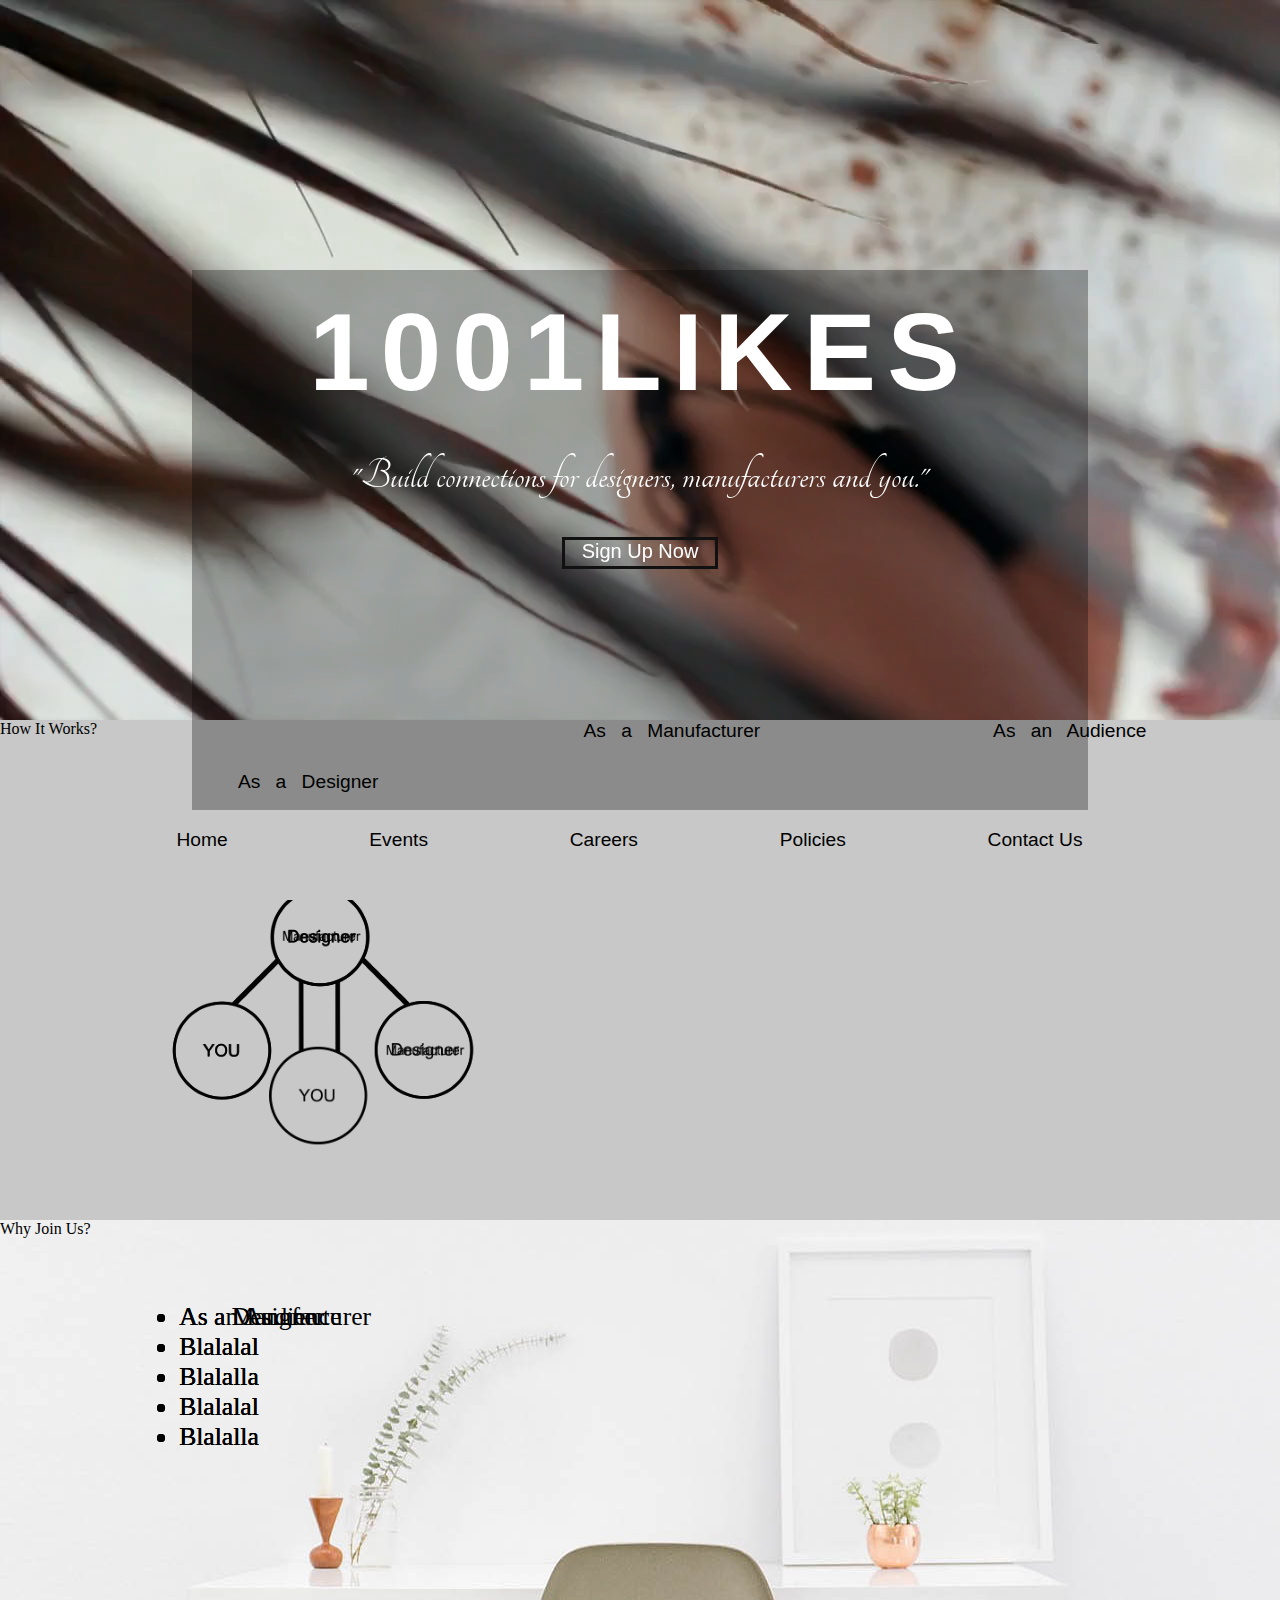
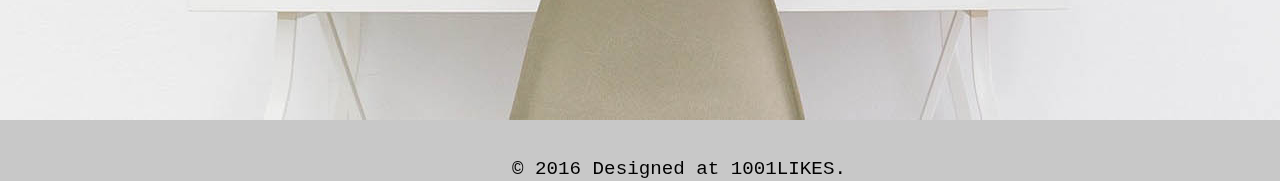
<file: Index.html>
<html5>

 <head>
   <link rel="stylesheet" type="text/css" href="Index.css" media="all and (min-width: 480px) and (max-width: 720px),
   (min-width: 1024px)">
   <link rel="stylesheet" type="text/css" href="https://fonts.googleapis.com/css?family=Tangerine" />
   <meta name="viewport" content="width=device-width, initial-scale=1">
   <title>1001LIKES</title>
 </head>

<video autoplay loop>
    <source src="./Fashion - 1281.mp4" type="video/mp4" /></video>

<header class="box1">
  <h1>1001LIKES</h1>
  <h2>"Build connections for designers, manufacturers and you."</h2>
  <h3><a href="#">Sign Up Now</a></h3>
</header>

<section class="box2">
  <h>How It Works?</h>
  <p class="one">As a Designer</p>
  <p class="two">As a Manufacturer</p>
  <p class="three">As an Audience</p>
  <img class="circlesone" src="./Pictures/Designer.png" alt="As a Designer"/>
  <img class="circlestwo" src="./Pictures/Manufacturer.png" alt="As a Manufacturer"/>
  <img class="circlesthree" src="./Pictures/You.png" alt="As an Audience"/>
 </section>


 <section class="box3">
  <h>Why Join Us?</h>
  <ul class="DesignerChart">
     <li>As a Designer</li>
     <li>Blalalal</li>
     <li>Blalalla</li>
     <li>Blalalal</li>
     <li>Blalalla</li>
  </ul>

  <ul class="ManufacturerChart">
     <li>As a Manufacturer</li>
     <li>Blalalal</li>
     <li>Blalalla</li>
     <li>Blalalal</li>
     <li>Blalalla</li>
  </ul>

  <ul class="AudienceChart">
     <li>As an Audience</li>
     <li>Blalalal</li>
     <li>Blalalla</li>
     <li>Blalalal</li>
     <li>Blalalla</li>
  </ul>
 </section>

 <footer>
  <nav>
      <ul class="box4">
        <li><a href="#">Home</a></li>
        <li><a href="./Events/Events.html">Events</a></li>
        <li><a href="#">Careers</a></li>
        <li><a href="#">Policies</a></li>
        <li><a href="./Contact/Contact.html">Contact Us</a></li>
      </ul>
    </nav>
 <pre>&copy 2016 Designed at 1001LIKES.</pre>
 </footer>

</html5>
</file>
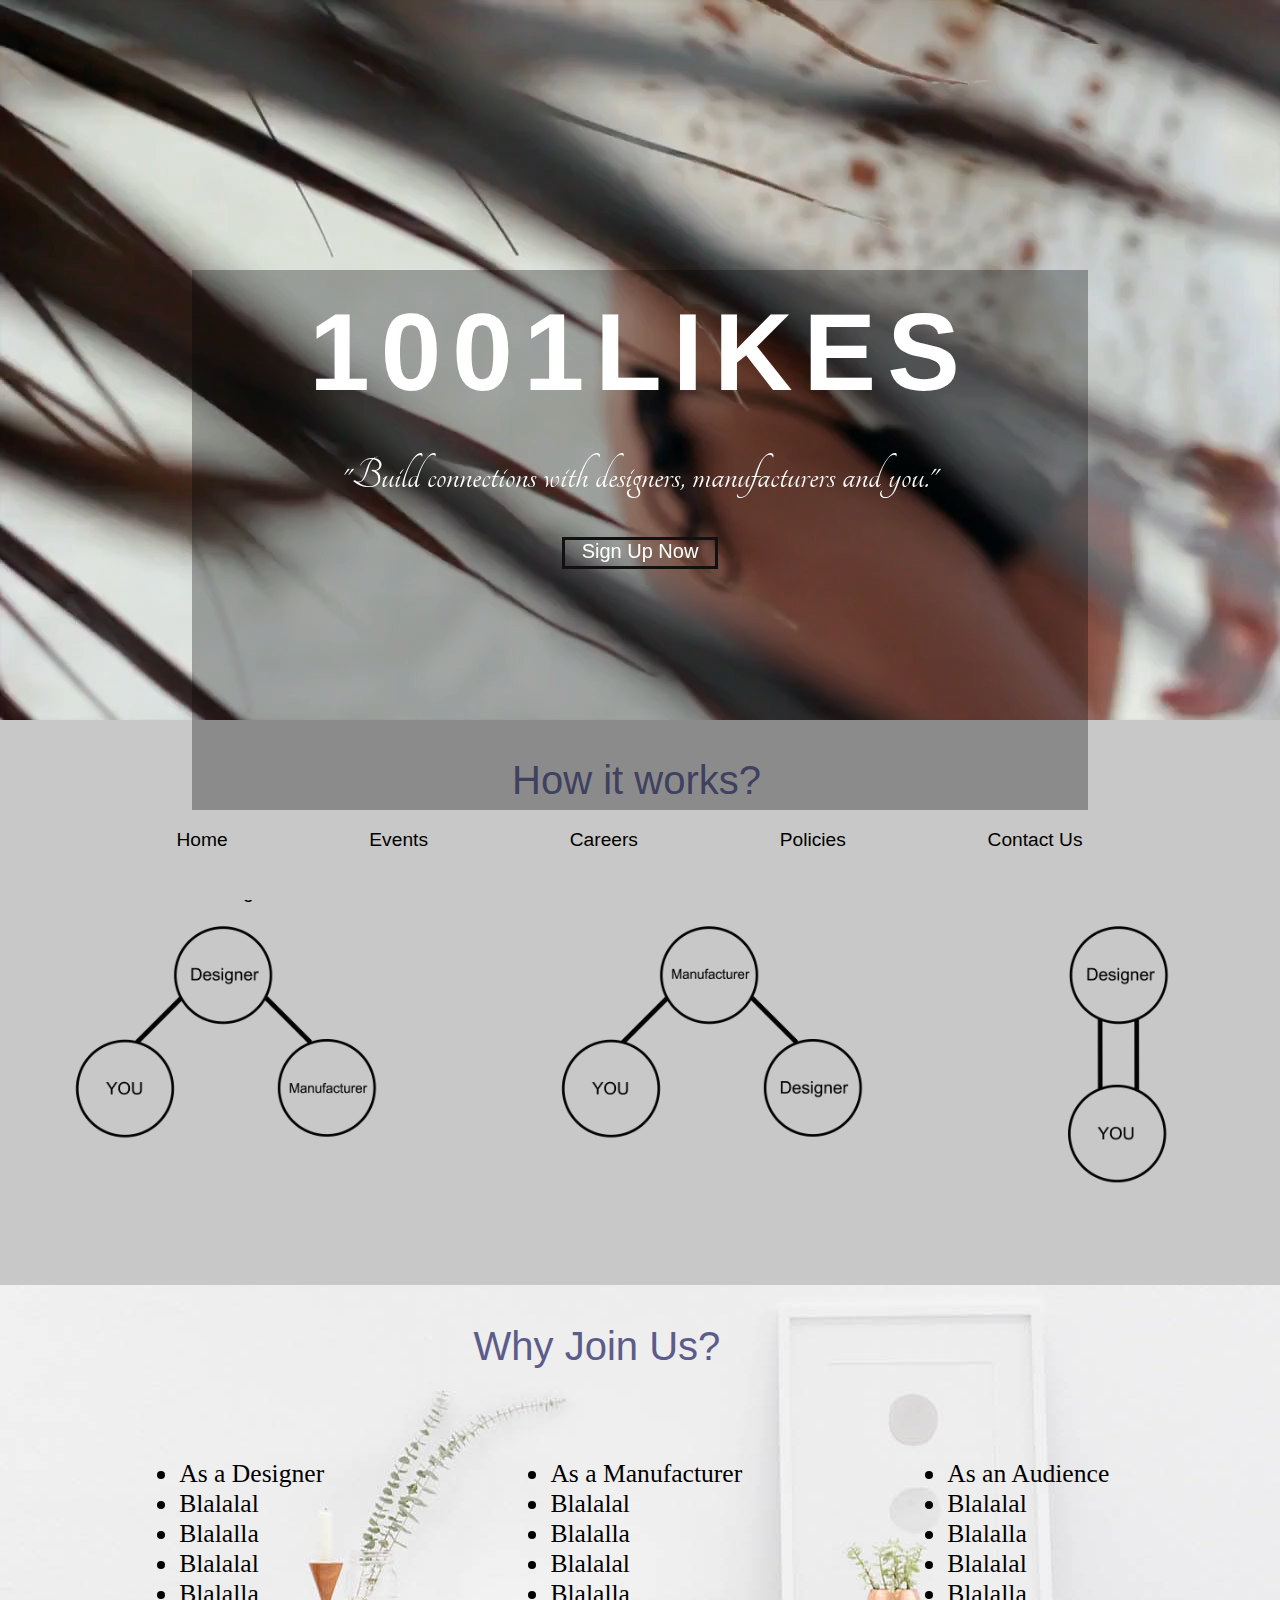
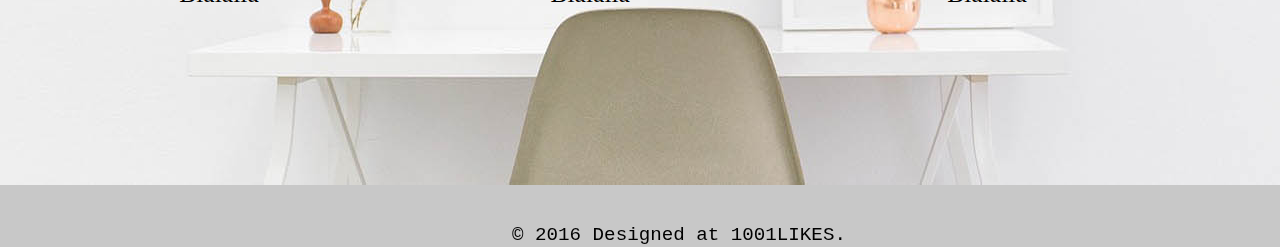
<file: index.html>
<html5>

<head>
   <link rel="stylesheet" type="text/css" href="Index.css" media="all">
   <link rel="stylesheet" type="text/css" href="https://fonts.googleapis.com/css?family=Tangerine" />
   <meta name="viewport" content="width=device-width, initial-scale=1">
   <title>1001LIKES</title>
</head>



 <section>
   <video autoplay loop>
       <source src="./Fashion - 1281.mp4" type="video/mp4" />
   </video>

   <header class="box1">
       <h1>1001LIKES</h1>
       <h2>"Build connections with designers, manufacturers and you."</h2>
       <h3><a href="#">Sign Up Now</a></h3>
   </header>
 </section>



 <section class="box2">
   <h1>How it works?</h1>
   <div class="one">
       <p>As a Designer</p>
       <img class="circlesone" src="./Pictures/Designer.png" alt="As a Designer"/>
   </div>
   <div class="two">
       <p>As a Manufacturer</p>
       <img class="circlestwo" src="./Pictures/Manufacturer.png" alt="As a Manufacturer"/>
   </div>
   <div class="three">
       <p>As a Audience</p>
       <img class="circlesthree" src="./Pictures/You.png" alt="As an Audience"/>
   </div>
 </section>



 <section class="box3">
    <h1>Why Join Us?</h1>
    <ul class="DesignerList">
       <li>As a Designer</li>
       <li>Blalalal</li>
       <li>Blalalla</li>
       <li>Blalalal</li>
       <li>Blalalla</li>
    </ul>

    <ul class="ManufacturerList">
       <li>As a Manufacturer</li>
       <li>Blalalal</li>
       <li>Blalalla</li>
       <li>Blalalal</li>
       <li>Blalalla</li>
    </ul>

    <ul class="AudienceList">
       <li>As an Audience</li>
       <li>Blalalal</li>
       <li>Blalalla</li>
       <li>Blalalal</li>
       <li>Blalalla</li>
    </ul>
 </section>



 <footer>
    <nav>
      <ul class="box4">
        <li><a href="#">Home</a></li>
        <li><a href="./Events/Events.html">Events</a></li>
        <li><a href="#">Careers</a></li>
        <li><a href="#">Policies</a></li>
        <li><a href="./Contact/Contact.html">Contact Us</a></li>
      </ul>
    </nav>
    <pre>&copy 2016 Designed at 1001LIKES.</pre>
 </footer>

</html5>
</file>
<file: Index.css>
@-ms-viewport{
  width: device-width;
}

@media all and (min-width: 720px) and (max-width: 1024px){
  .two, .three {
    flex-direction: column;
  }
}


body {
  margin: 0;
  background: #c8c8c8;
}

video.fullscreen {
  position: relative;
  top: 0;
  left: 0;
  width: 100%;
  height: auto;
  z-index: 1;
}

.box1 {
  position: absolute;
  height: 60%;
  width: 70%;
  background: rgba(0,0,0,0.3);
  top: 30%;
  left: 15%;
  z-index: 999;
}

.box1 h1,h2,h3{
  font-family: Open Sans, Helvetica, sans-serif;
  color: white;
  text-align: center;
  justify-content: center;
}
.box1 h1{
  font-size: 8.5vw;
  margin: 20px 0;
  letter-spacing: 11px;
}

.box1 h2,h3{
  font-size: 20px;
  font-weight: normal;
}

.box1 h2{
   font-family:'Tangerine', Helvetica, Sans-serif;
   font-size: 3.5vw;
}

.box1 h3{
  width:150px;
  height:26px;
  border:solid;
  margin:auto;
  color: #111111;
}

h3 a {
  color: white;
  text-decoration: none;
}
.box1 h3:hover{
  background: rgba(0,0,0,1);
}


.box2 {
  width: auto;
  height: 500px;
  position: relative;
}
.box2 h1 {
  display: flex;
  font-family: 'Open Sans', sans-serif;
  color: #5c5c8a;
  font-size: 40px;
  font-weight: 500;
  margin-left: 40%;
  margin-top: 3%;
}

p {
  font-family: 'Open Sans', sans-serif;
  margin-left: 11%;
  margin-top: 4%;
  width: 200px;
  display: inline;
  float: left;
  word-spacing: 10px;
  position: absolute;
  font-size: 1.5vw;
}

.two{
  margin: 0 38%;
}
.three{
  margin: 0 70%;
}

img {
  width: 35%;
  top:20%;
  position: absolute;
}

.box3{
  position: relative;
  height:500px;
  width: auto;
}

.box3 h1 {
  display: flex;
  font-family: 'Open Sans', sans-serif;
  color: #5c5c8a;
  font-size: 40px;
  font-weight: 500;
  padding-top: 3%;
  margin-left: 37%;
}

.box3 ul{
  float: left;
  padding-left: 14%;
  padding-top: 3%;
  font-size: 2vw;
  font-weight: normal;
  position: absolute;
}
.DesignerList{
  margin: 2% 0;
}
.ManufacturerList{
  margin: 2% 29%;
}
.AudienceList{
  margin: 2% 60%;
  width: 20%;
}
.box3 {
    background: url('./Pictures/Home-bg.jpg') no-repeat bottom center;
    width: 100%;
}

footer {
  width: auto;
  font-family: 'Open Sans', sans-serif;
  color: black;
  font-size: 1.5vw;
  display: block;
  position: relative;
}
nav {
    position: fixed;
    z-index: 99999;
    bottom: 0;
    background-color: #c8c8c8;
    width: 100%;
    padding-bottom: 30px;
}
.box4 a {
  color: black;
  list-style-type:none;
  text-decoration: none;
}

.box4 li {
  display: inline;
  width: 10px;
  padding-left: 11%;

}
pre {
  display: block;
  margin-top: 3%;
  margin-left: 40%;
  position: absolute;
  z-index: 111111;
}




video {
  max-width: 100%;
  height: auto;
}

.box2.box3 {
  max-width: 100%;
  height: auto;
}
</file>
